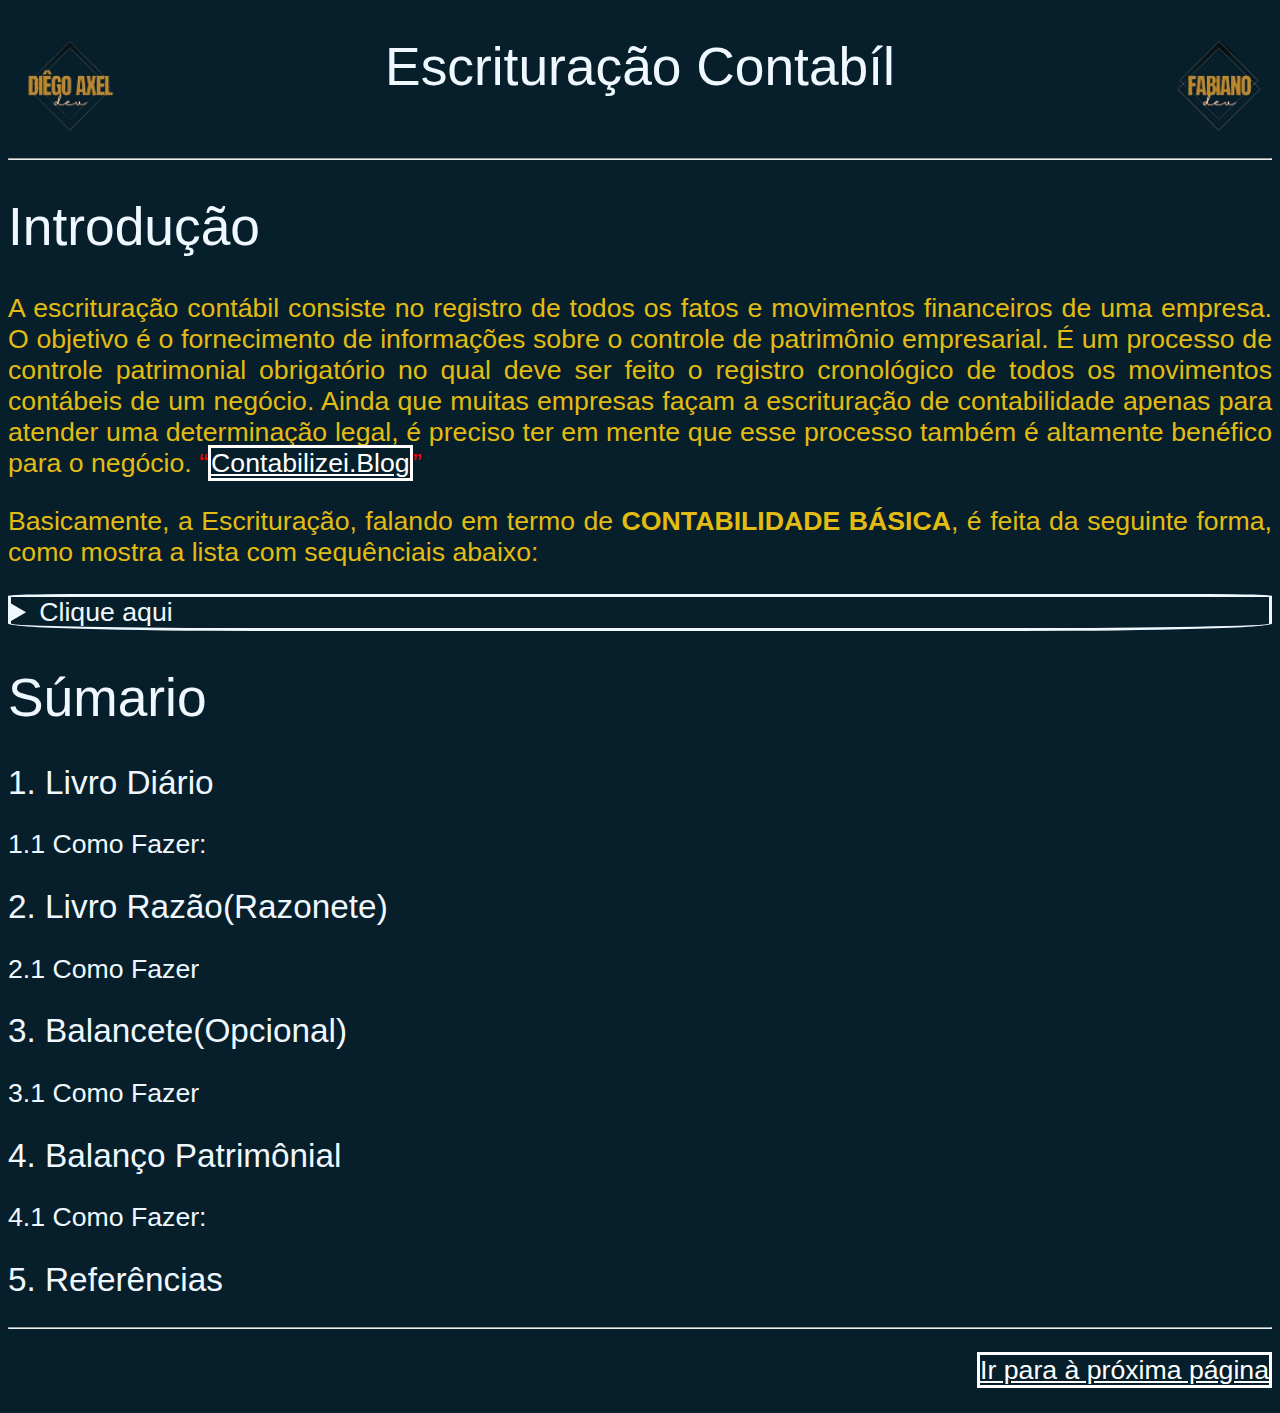
<file: index.html>
<!DOCTYPE html>
<html lang="pt-br">
<head>
    <meta charset="UTF-8">
    <meta name="viewport" content="width=device-width, initial-scale=1.0">
    <link rel="shortcut icon" href="Imagens/Contabilidade-Icon.png" type="image/x-icon">
    <title>📊Escrituração📊</title>
    <link rel="stylesheet" href="style.css">
</head>
<body>
    <div class="img_logo_axel">
        <img src="logos/logo_Axel.png" alt="logo Diêgo Axel" class="imagem-esquerda">
    </div> <!--logo_Axel-->
    <div class="img_logo_fabiano">
        <img src="logos/logo_fabiano.png" alt="Logo Fabiano Oliveira" class="imagem-direita">
    </div> <!--logo_fabiano-->
    <div class="text-cmc">
        <h1>Escrituração Contabíl</h1>
    </div> <!--text-cmc-->
    <br>
    <hr>
    <h1>Introdução</h1>
        <p>A escrituração contábil consiste no registro de todos os fatos e movimentos financeiros de uma empresa. O objetivo é o fornecimento de informações sobre o controle de patrimônio empresarial. É um processo de controle patrimonial obrigatório no qual deve ser feito o registro cronológico de todos os movimentos contábeis de um negócio. Ainda que muitas empresas façam a escrituração de contabilidade apenas para atender uma determinação legal, é preciso ter em mente que esse processo também é altamente benéfico para o negócio. <q><a href="https://www.contabilizei.com.br/contabilidade-online/escrituracao-contabil/" target="_blank" rel="external">Contabilizei.Blog</a></p></q>
        <p>Basicamente, a Escrituração, falando em termo de <strong>CONTABILIDADE BÁSICA</strong>, é feita da seguinte forma, como mostra a lista com sequênciais abaixo:</p> 
        <strong>
            <details>
                <summary>Clique aqui</summary>
                <ol>
                    <li>Livro Diário</li>
                    <li>Livro Razão</li>
                    <li>Balancete(Opcional)</li>
                    <li>Balanço Patrimônial</li>
                </ol>
            </details>
        </strong>
    <div>
        <h1>Súmario</h1>
    </div>
    <h2>1. Livro Diário</h2>
    <p></p>
        <h3>1.1 Como Fazer:</h3>
        <p></p>
    <h2>2. Livro Razão(Razonete)</h2>
    <p></p>
        <h3>2.1 Como Fazer</h3>
        <p></p>
    <h2>3. Balancete(Opcional)</h2>
    <p></p>
        <h3>3.1 Como Fazer</h3>
        <p></p>
    <h2>4. Balanço Patrimônial</h2>
    <p></p>
         <h3>4.1 Como Fazer:</h3>
        <p></p>
    <h2>5. Referências</h2>
    <p></p>
    <hr>
    <p style="text-align: end;"><a href="pag002.html" target="_self" rel="next">Ir para à próxima página</a></p>
    <script>
        window.alert("Espermaos que gostem do site!")
    </script>
    <script src="script.js"></script>
</body>
</html>
</file>
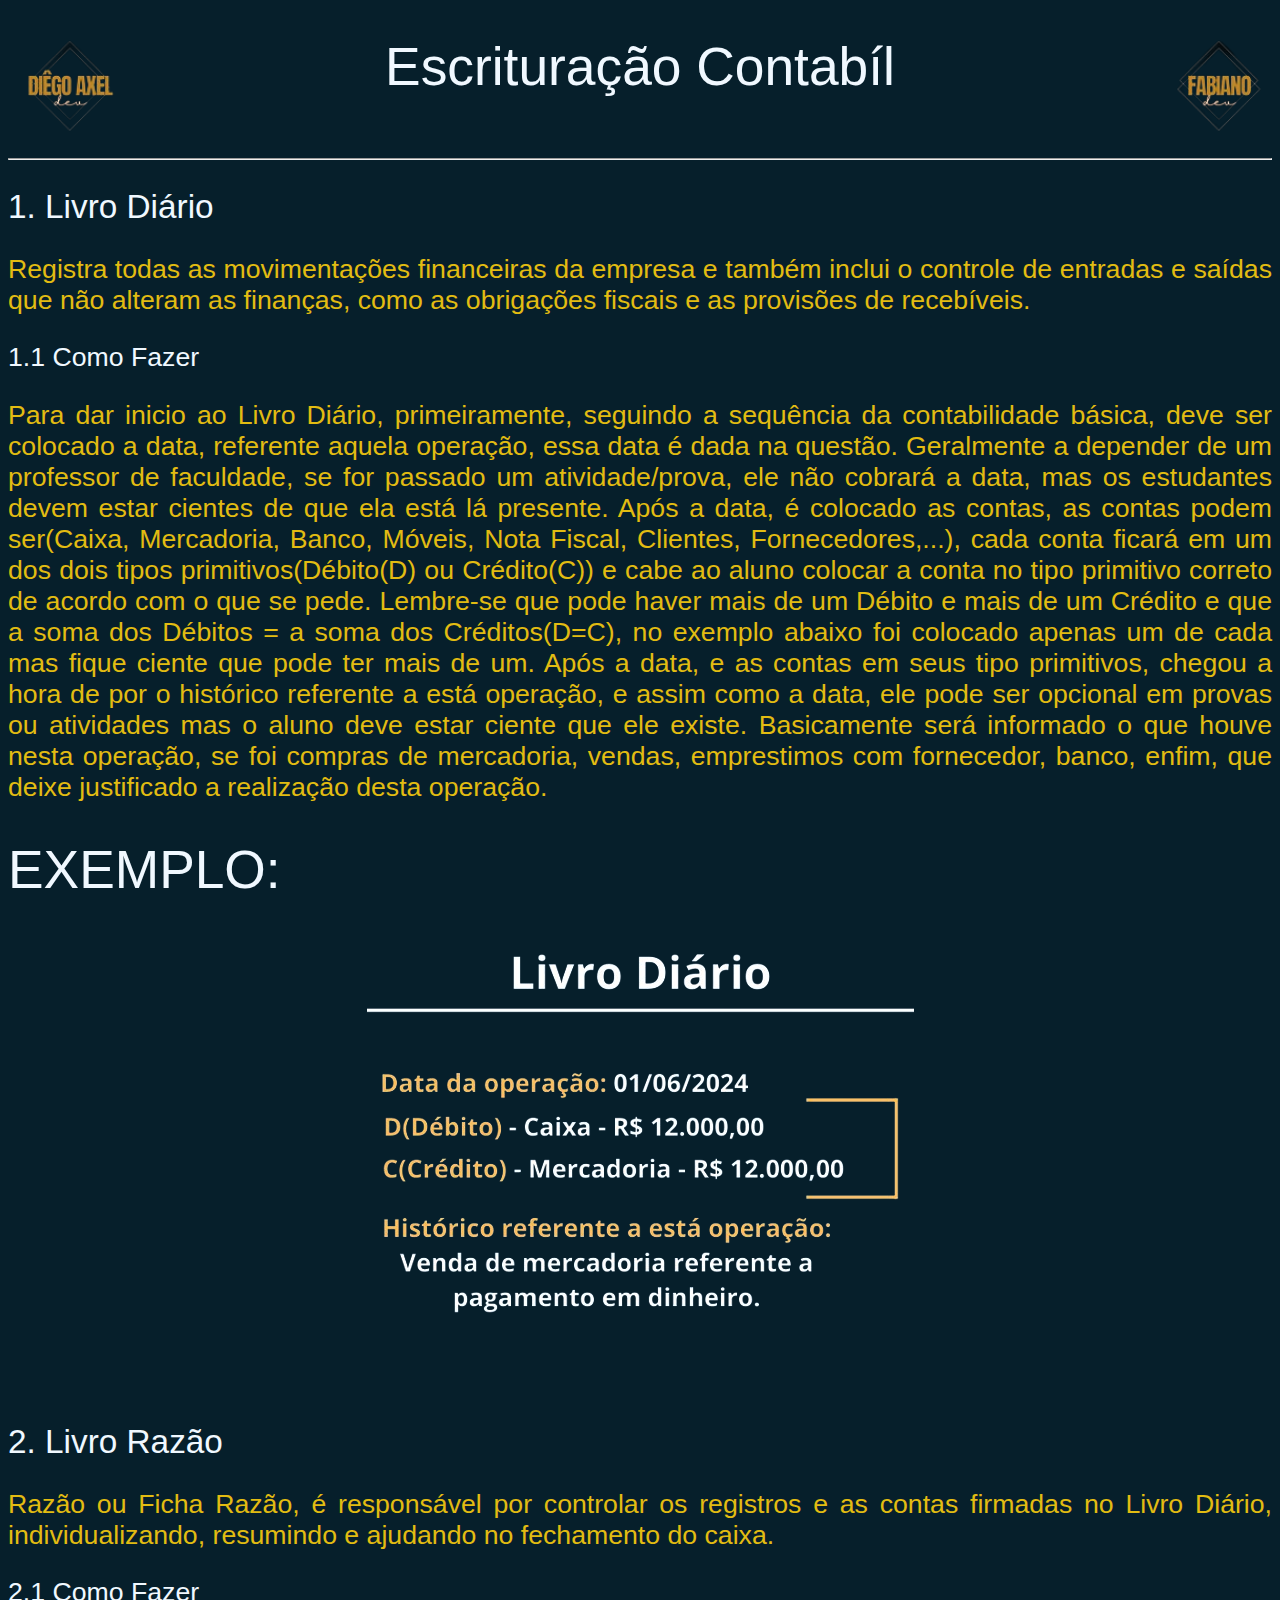
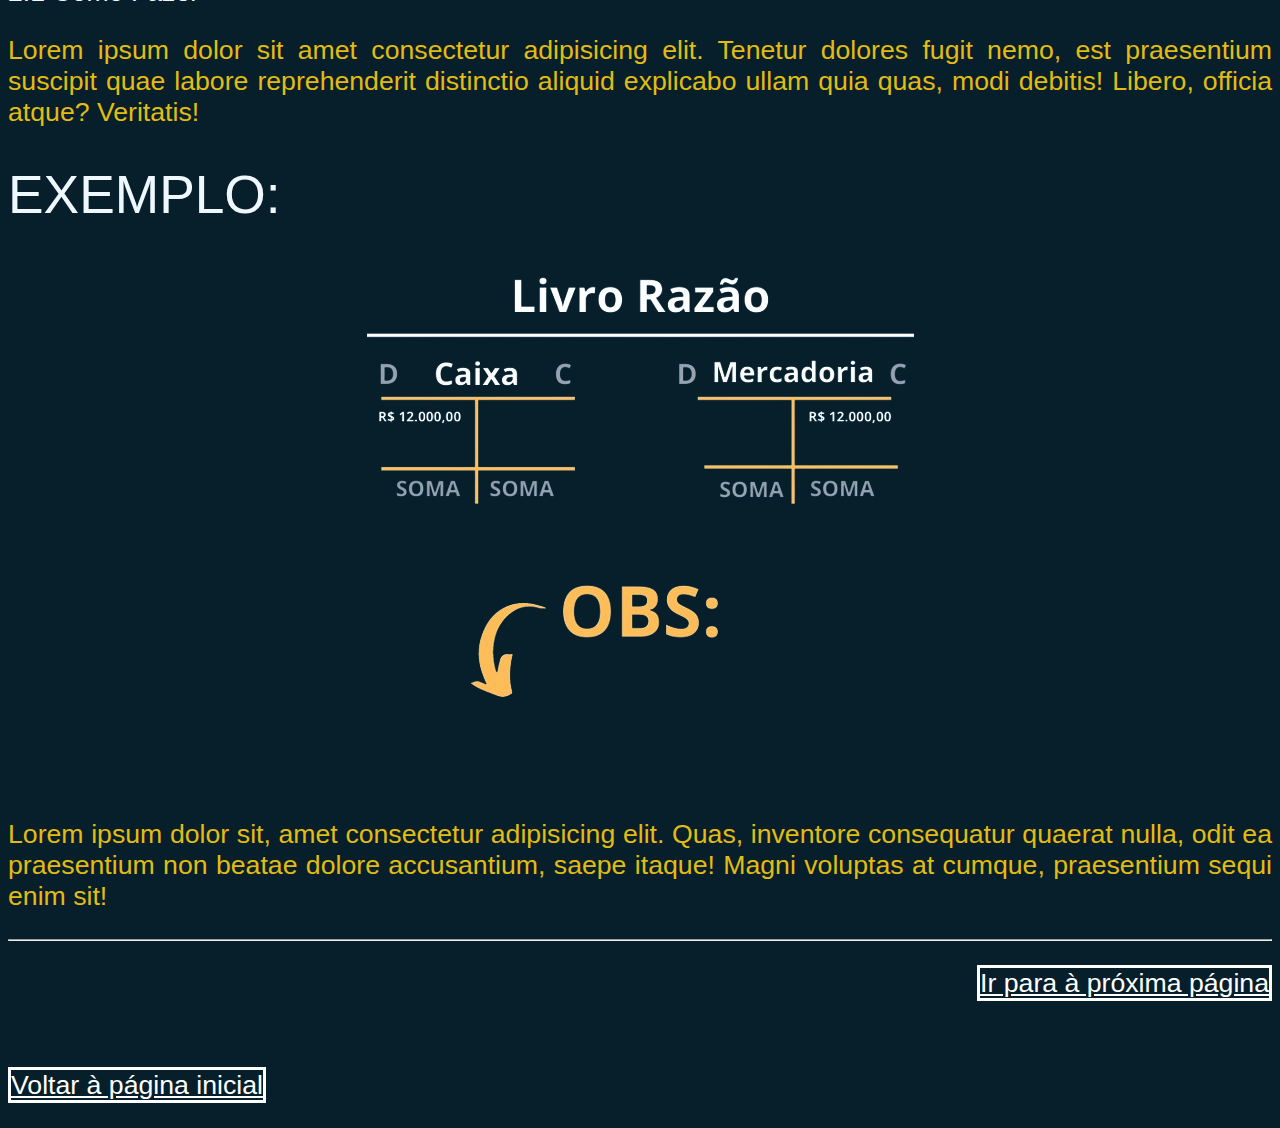
<file: pag002.html>
<!DOCTYPE html>
<html lang="pt-br">
<head>
    <meta charset="UTF-8">
    <meta name="viewport" content="width=device-width, initial-scale=1.0">
    <link rel="shortcut icon" href="Imagens/Contabilidade-Icon.png" type="image/x-icon">
    <title>📊Escrituração📊</title>
    <link rel="stylesheet" href="style.css">
</head>
<body>
    <div class="img_logo_axel">
        <img src="logos/logo_Axel.png" alt="logo Diêgo Axel" class="imagem-esquerda">
    </div> <!--logo_Axel-->
    <div class="img_logo_fabiano">
        <img src="logos/logo_fabiano.png" alt="Logo Fabiano Oliveira" class="imagem-direita">
    </div> <!--logo_fabiano-->
    <div class="text-cmc">
        <h1>Escrituração Contabíl</h1>
    </div> <!--text-cmc-->
    <br>
    <hr>
    <h2>1. Livro Diário</h2>
    <p>
        Registra todas as movimentações financeiras da empresa e também inclui o controle de entradas e saídas que não alteram as finanças, como as obrigações fiscais e as provisões de recebíveis.
    </p>
        <h3>1.1 Como Fazer</h3>
        <p>
            Para dar inicio ao Livro Diário, primeiramente, seguindo a sequência da contabilidade básica, deve ser colocado a data, referente aquela operação, essa data é dada na questão. Geralmente a depender de um professor de faculdade, se for passado um atividade/prova, ele não cobrará a data, mas os estudantes devem estar cientes de que ela está lá presente. Após a data, é colocado as contas, as contas podem ser(Caixa, Mercadoria, Banco, Móveis, Nota Fiscal, Clientes, Fornecedores,...), cada conta ficará em um dos dois tipos primitivos(Débito(D) ou Crédito(C)) e cabe ao aluno colocar a conta no tipo primitivo correto de acordo com o que se pede. Lembre-se que pode haver mais de um Débito e mais de um Crédito e que a soma dos Débitos = a soma dos Créditos(D=C), no exemplo abaixo foi colocado apenas um de cada mas fique ciente que pode ter mais de um. Após a data, e as contas em seus tipo primitivos, chegou a hora de por o histórico referente a está operação, e assim como a data, ele pode ser opcional em provas ou atividades mas o aluno deve estar ciente que ele existe. Basicamente será informado o que houve nesta operação, se foi compras de mercadoria, vendas, emprestimos com fornecedor, banco, enfim, que deixe justificado a realização desta operação.  
        </p>
        <h1>EXEMPLO:</h1>
        <div class="container">
            <img src="Imagens/livro_diario_img.png" alt="Imagem de Exemplo Livro Diário" class="imagem-ampliavel" onclick="ampliarImagem(this)">
        </div> <!--Conatiner_IMG-DIARIO-->
    <h2>2. Livro Razão</h2>
    <p>
        Razão ou Ficha Razão, é responsável por controlar os registros e as contas firmadas no Livro Diário, individualizando, resumindo e ajudando no fechamento do caixa.
    </p>
        <h3>2.1 Como Fazer</h3>
        <p>
            Lorem ipsum dolor sit amet consectetur adipisicing elit. Tenetur dolores fugit nemo, est praesentium suscipit quae labore reprehenderit distinctio aliquid explicabo ullam quia quas, modi debitis! Libero, officia atque? Veritatis!
        </p>
        <h1>EXEMPLO:</h1>
        <div class="container">
            <img src="Imagens/livro_razao_img.png" alt="Imagem de Exemplo Livro Razão" class="imagem-ampliavel" onclick="ampliarImagem(this)">
        </div> <!--Conatiner_IMG-RAZÃO-->
    <br>
    <br> 
    <br> 
    <br> 
        <p>Lorem ipsum dolor sit, amet consectetur adipisicing elit. Quas, inventore consequatur quaerat nulla, odit ea praesentium non beatae dolore accusantium, saepe itaque! Magni voluptas at cumque, praesentium sequi enim sit!</p> 
    <hr>
    <p style="text-align: end;"><a href="pag003.html" target="_self" rel="next">Ir para à próxima página</a>
    </p>
    <br>
    <p><a href="index.html" target="_self" rel="prev">Voltar à página inicial</a></p>
   
    <script src="script.js"></script>
</body>
</html>
</file>
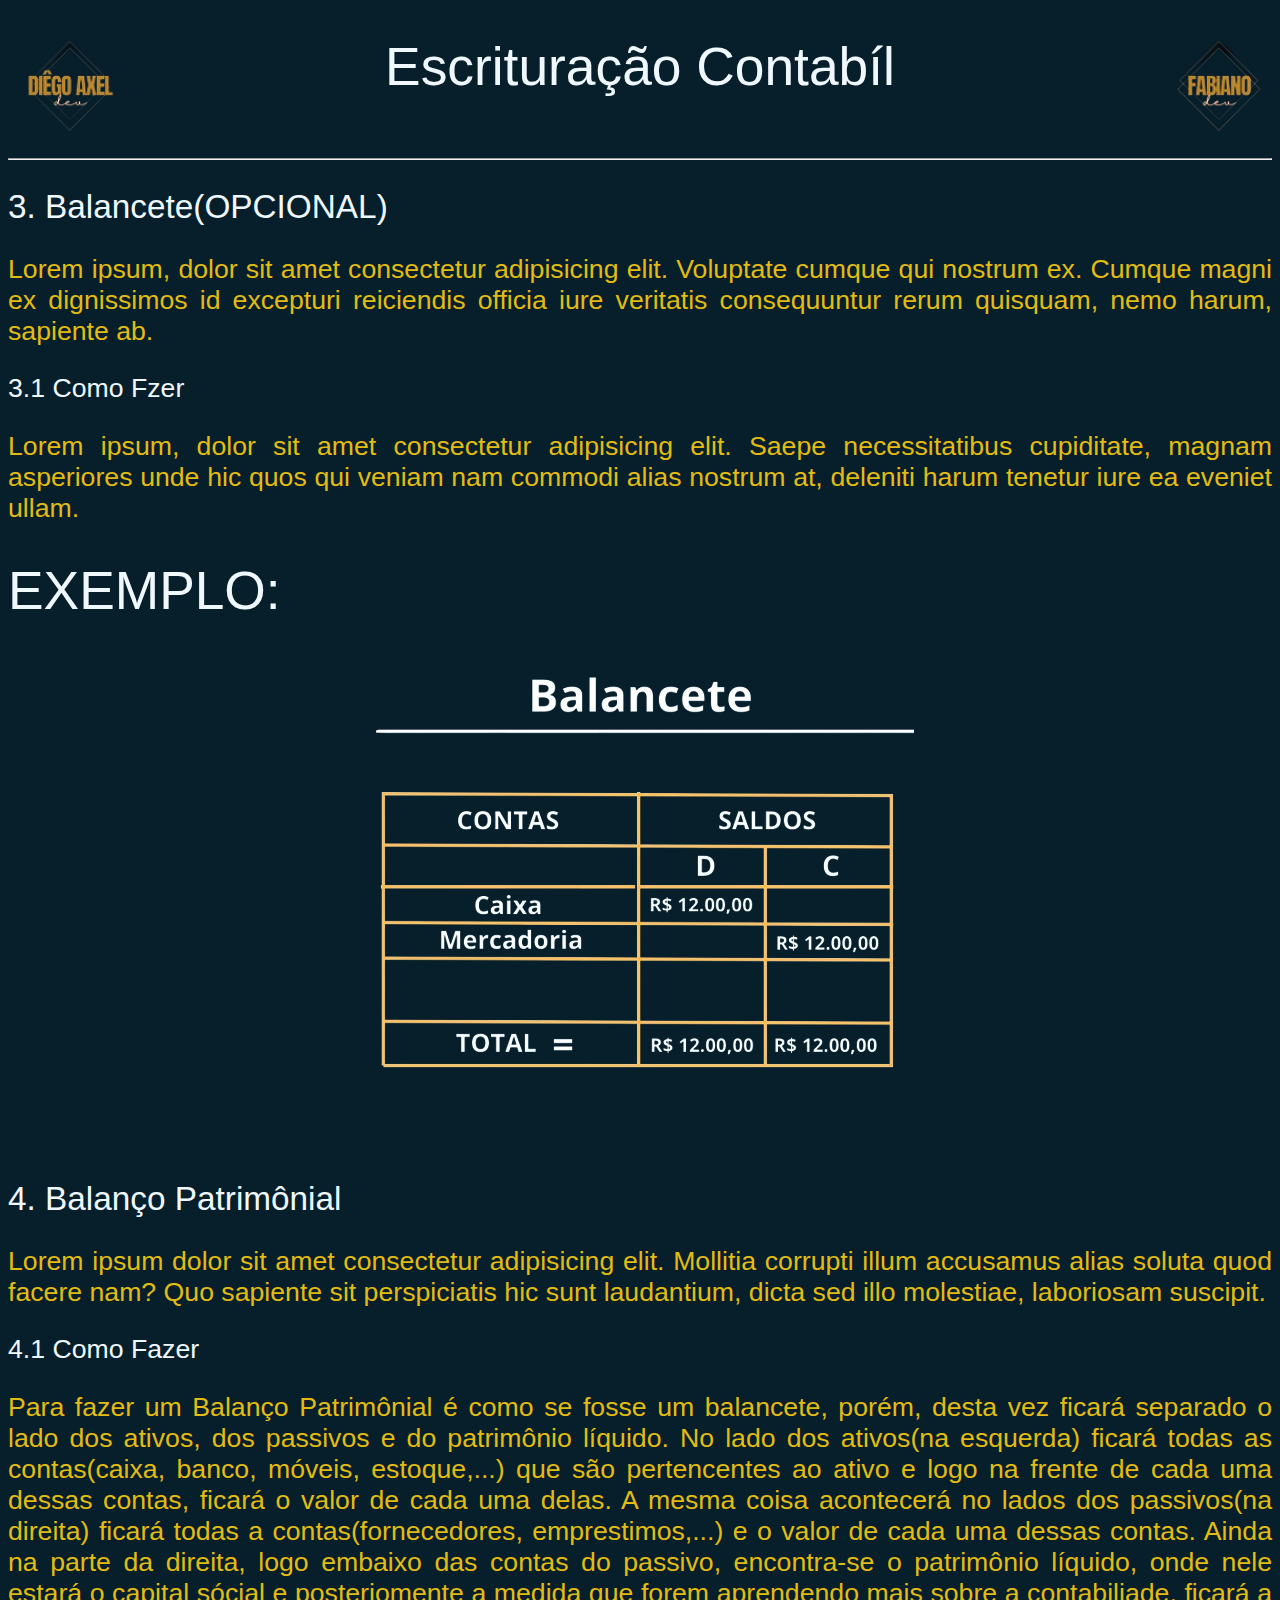
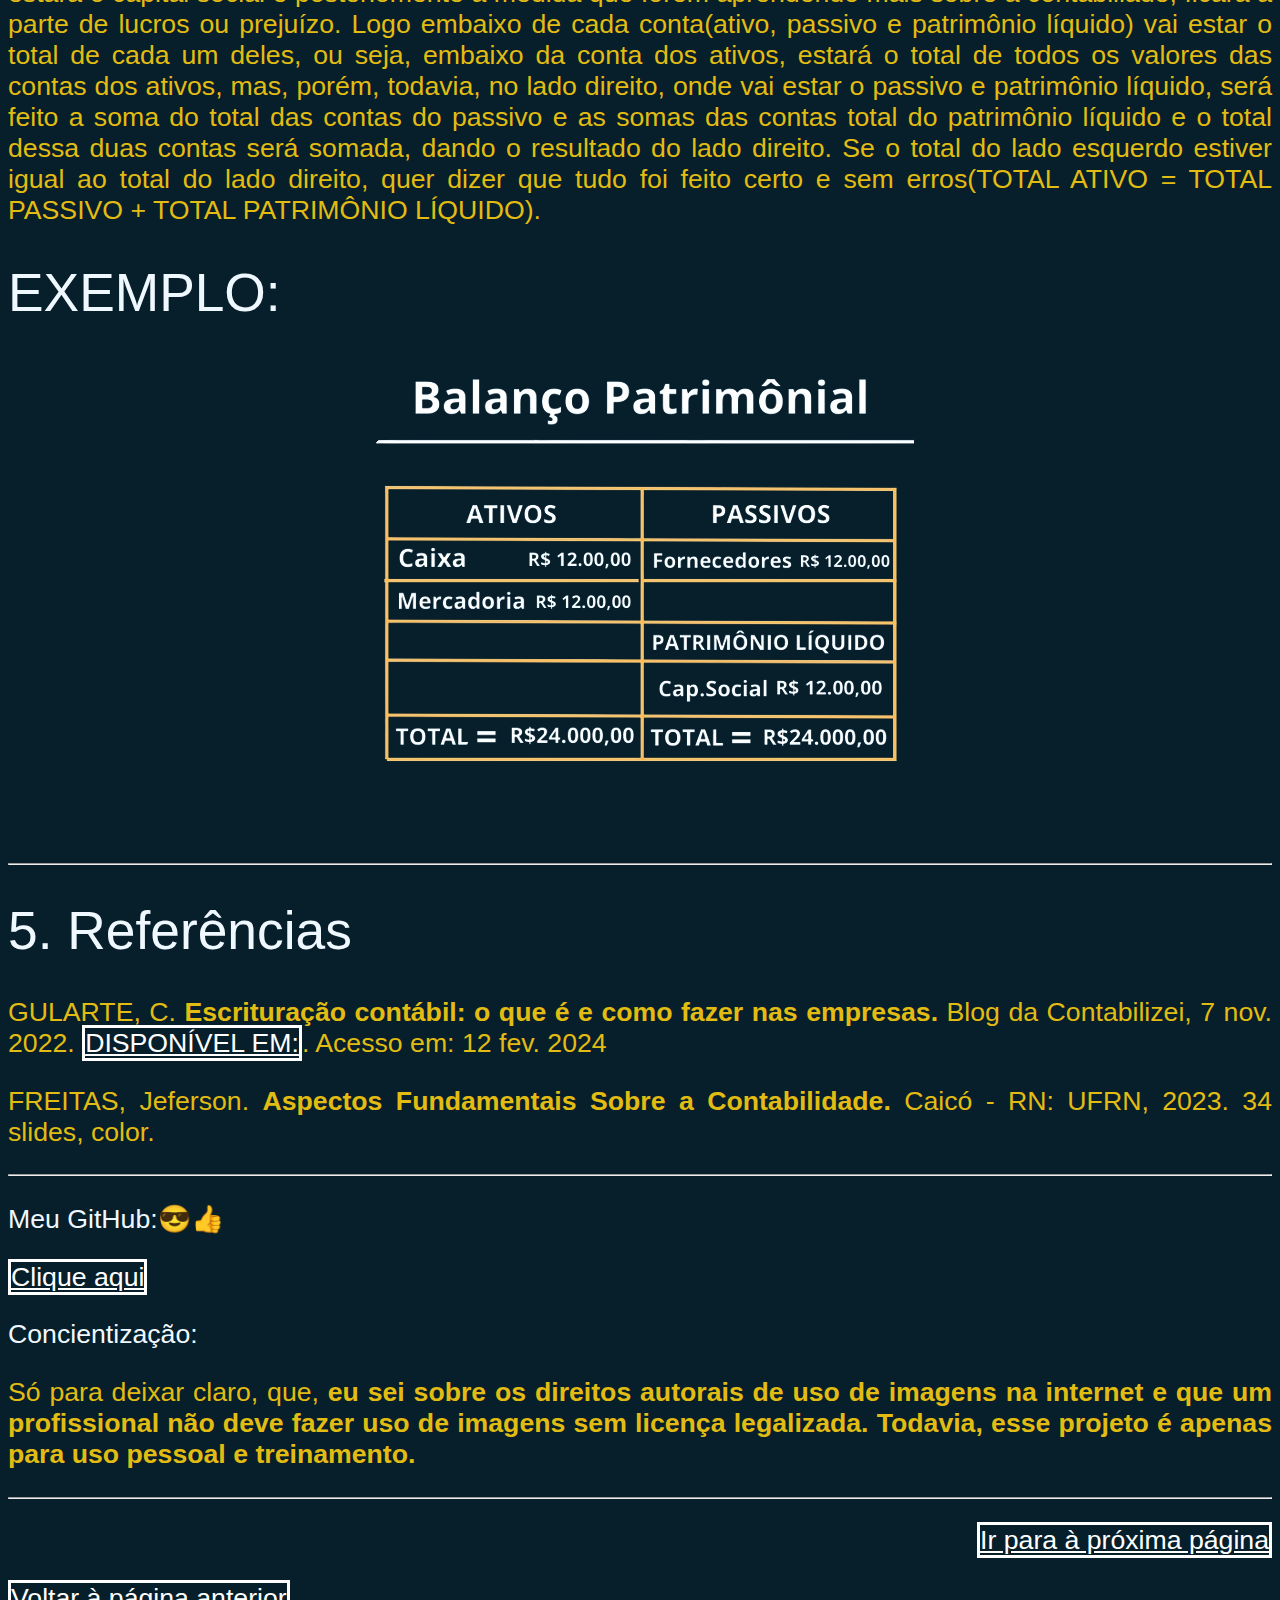
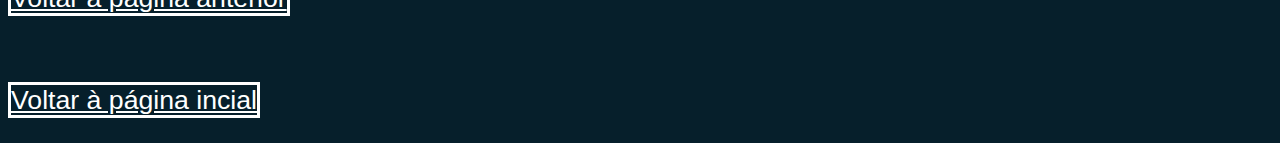
<file: pag003.html>
<!DOCTYPE html>
<html lang="pt-br">
<head>
    <meta charset="UTF-8">
    <meta name="viewport" content="width=device-width, initial-scale=1.0">
    <link rel="shortcut icon" href="Imagens/Contabilidade-Icon.png" type="image/x-icon">
    <title>📊Escrituração📊</title>
    <link rel="stylesheet" href="style.css">
</head>
<body>
    <div class="img_logo_axel">
        <img src="logos/logo_Axel.png" alt="logo Diêgo Axel" class="imagem-esquerda">
    </div> <!--logo_Axel-->
    <div class="img_logo_fabiano">
        <img src="logos/logo_fabiano.png" alt="Logo Fabiano Oliveira" class="imagem-direita">
    </div> <!--logo_fabiano-->   
    <div class="text-cmc">
        <h1>Escrituração Contabíl</h1>
    </div> <!--text-cmc-->
    <br>
    <hr>
    <h2>3. Balancete(OPCIONAL)</h2>
    <p>
        Lorem ipsum, dolor sit amet consectetur adipisicing elit. Voluptate cumque qui nostrum ex. Cumque magni ex dignissimos id excepturi reiciendis officia iure veritatis consequuntur rerum quisquam, nemo harum, sapiente ab.
    </p>
        <h3>3.1 Como Fzer</h3>
        <p>
            Lorem ipsum, dolor sit amet consectetur adipisicing elit. Saepe necessitatibus cupiditate, magnam asperiores unde hic quos qui veniam nam commodi alias nostrum at, deleniti harum tenetur iure ea eveniet ullam.
        </p>
        <h1>EXEMPLO:</h1>
        <div class="container">
            <img src="Imagens/balancete_img.png" alt="Imagem de Exemplo Balancete" class="imagem-ampliavel" onclick="ampliarImagem(this)">
        </div> <!--Conatiner_IMG-BALANCETE-->
    <br>
    <br>
    <h2>4. Balanço Patrimônial</h2>
    <p>
        Lorem ipsum dolor sit amet consectetur adipisicing elit. Mollitia corrupti illum accusamus alias soluta quod facere nam? Quo sapiente sit perspiciatis hic sunt laudantium, dicta sed illo molestiae, laboriosam suscipit.
    </p>
        <h3>4.1 Como Fazer</h3>
        <p>
            Para fazer um Balanço Patrimônial é como se fosse um balancete, porém, desta vez ficará separado o lado dos ativos, dos passivos e do patrimônio líquido. No lado dos ativos(na esquerda) ficará todas as contas(caixa, banco, móveis, estoque,...) que são pertencentes ao ativo e logo na frente de cada uma dessas contas, ficará o valor de cada uma delas. A mesma coisa acontecerá no lados dos passivos(na direita) ficará todas a contas(fornecedores, emprestimos,...) e o valor de cada uma dessas contas. Ainda na parte da direita, logo embaixo das contas do passivo, encontra-se o patrimônio líquido, onde nele estará o capital sócial e posteriomente a medida que forem aprendendo mais sobre a contabiliade, ficará a parte de lucros ou prejuízo. Logo embaixo de cada conta(ativo, passivo e patrimônio líquido) vai estar o total de cada um deles, ou seja, embaixo da conta dos ativos, estará o total de todos os valores das contas dos ativos, mas, porém, todavia, no lado direito, onde vai estar o passivo e patrimônio líquido, será feito a soma do total das contas do passivo e as somas das contas total do patrimônio líquido e o total dessa duas contas será somada, dando o resultado do lado direito. Se o total do lado esquerdo estiver igual ao total do lado direito, quer dizer que tudo foi feito certo e sem erros(TOTAL ATIVO = TOTAL PASSIVO + TOTAL PATRIMÔNIO LÍQUIDO). 
        </p>
        <h1>EXEMPLO:</h1>
        <div class="container">
            <img src="Imagens/balanco_img.png" alt="Imagem de Exemplo Balanço Patrimonial" class="imagem-ampliavel" onclick="ampliarImagem(this)
            ">
        </div> <!--Conatiner_IMG-BALANÇO PATRIMÔNIAL--> 
    <br>
    <br>
    <hr>
    <h1>5. Referências</h1>
    <p>GULARTE, C. <strong>Escrituração contábil: o que é e como fazer nas empresas.</strong> Blog da Contabilizei, 7 nov. 2022. <a href="https://www.contabilizei.com.br/contabilidade-online/escrituracao-contabil">DISPONÍVEL EM:</a>. Acesso em: 12 fev. 2024</p>
    <p>FREITAS, Jeferson. <strong>Aspectos Fundamentais Sobre a Contabilidade.</strong> Caicó - RN: UFRN, 2023. 34 slides, color.</p>
    <hr>    
    <h3>Meu GitHub:😎👍</h3>
    <p><a href="https://github.com/Diego-Axel" target="_blank" rel="external">Clique aqui</a></p>
    <h3>Concientização:</h3>
    <p>Só para deixar claro, que, <strong>eu sei sobre os direitos autorais de uso de imagens na internet e que um profissional não deve fazer uso de imagens sem licença legalizada. Todavia, esse projeto é apenas para uso pessoal e treinamento.</strong></p> 
    <hr>
    <p style="text-align: end;"><a href="pag004.html" target="_self" rel="next">Ir para à próxima página</a></p>
    <p><a href="pag002.html" target="_self" rel="prev">Voltar à página anterior</a></p>
    <br>
    <p><a href="index.html" target="_self" rel="prev">Voltar à página incial</a></p>

    <script src="script.js"></script>
</body>
</html>
</file>
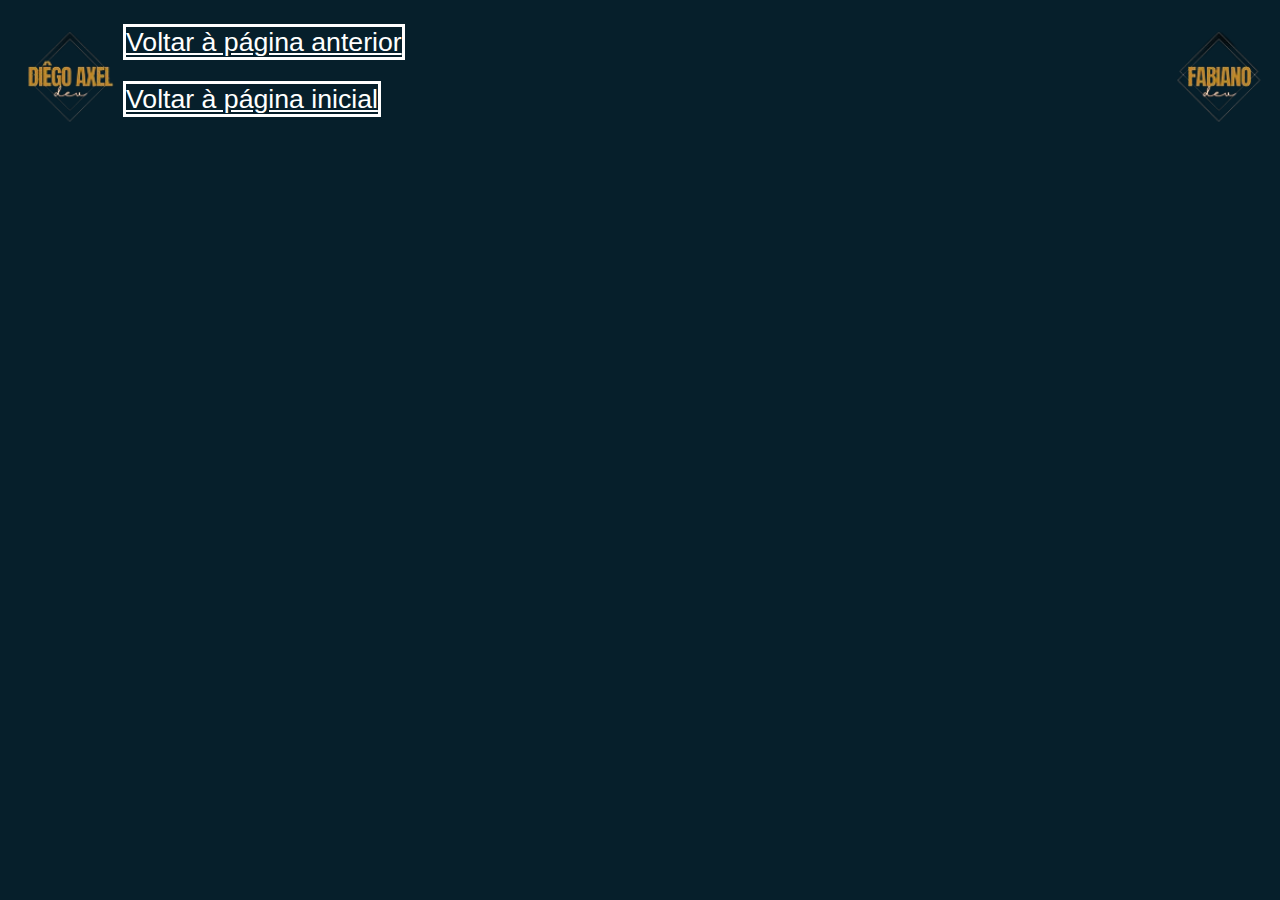
<file: pag004.html>
<!DOCTYPE html>
<html lang="pt-br">
<head>
    <meta charset="UTF-8">
    <meta name="viewport" content="width=device-width, initial-scale=1.0">
    <link rel="shortcut icon" href="Imagens/Contabilidade-Icon.png" type="image/x-icon">
    <title>📊Escrituração📊</title>
    <link rel="stylesheet" href="style.css">
</head>
<body>
    <div class="img_logo_axel">
        <img src="logos/logo_Axel.png" alt="logo Diêgo Axel" class="imagem-esquerda">
    </div> <!--logo_Axel-->
    <div class="img_logo_fabiano">
        <img src="logos/logo_fabiano.png" alt="Logo Fabiano Oliveira" class="imagem-direita">
    </div> <!--logo_fabiano-->
    
    
    <p><a href="pag003.html" target="_self" rel="prev">Voltar à página anterior</a></p>
    <p><a href="index.html" target="_self" rel="prev">Voltar à página inicial</a></p>
    <script>
        var comentario = window.prompt("Por favor, conte-nós como foi a sua experiência no nosso site, deixa sua opinião ou que devemos melhorar, será de grande ajuda! Obrigado.")
    </script>
    <script src="script.js"></script>
</body>
</html>
</file>
<file: style.css>
@charset "UTF-8";

body {
    background-color: rgb(6, 31, 43);  
    margin: 1;
    padding: 1;
}

.container {
    position: relative;
    max-width: 100%;
    margin: 0;
    text-align: center;
}

.imagem-ampliavel{
    max-width: 100%; /* Garante que a imagem não ultrapasse a largura da tela */
    height: auto;    /* Mantém a proporção original da imagem */
    cursor: pointer; /* Altera o cursor ao passar sobre a imagem para indicar interatividade */
    transition: transform 0.5s; /* Adiciona uma transição suave para o efeito de escala */
}

.img_logo_axe{
    max-width: 100%; 
    margin: 0 auto; 
}

.imagem-esquerda{
    float: left;
}

.img_logo_fabiano{
    max-width: 100%; 
    margin: 0 auto; 
}

.imagem-direita {
    float: right;     
    margin-left: 10px; 
}

.imagem-direita, .imagem-esquerda {
    height: 105px; 
    vertical-align: top; 
    margin-left: 10px; 
    animation: flutuar 5s ease-in-out infinite; /* Definindo a animação */
}

@keyframes flutuar {
    0%, 100% {
        transform: translateX(0); /* Posição inicial (sem deslocamento horizontal) */
    }
    50% {
        transform: translateX(-20px); /* Desloca 20 pixels para a esquerda no meio da animação */
    }
}

.text-cmc {
    text-align: center;
}

h1 {
    color: aliceblue;
    font: normal 40pt Arial;
}

h2 {
    color: aliceblue;
    font: normal 25pt Arial;
}

h3 {
    color: aliceblue;
    font: normal 20pt Arial;
}


details {
    color: aliceblue;
    font: normal 20pt Arial;
    border-style: solid;
    border-bottom-left-radius: 20%;
    border-bottom-right-radius: 20%;
    border-top-right-radius: 5%;
    border-top-left-radius: 5%;
}

p {
    color: rgb(226, 188, 18);
    font-family: Arial, Helvetica, sans-serif;
    font: normal 20pt Arial;
    text-align: justify;
}

q {
    color: rgb(255, 0, 0);
}

a {
    color: rgb(255, 255, 255);
    font: normal 20pt Arial;
    border-style: solid;
}

/* EM DESENVOLVIMENTO 
POR DIÊGO AXEL */
</file>
